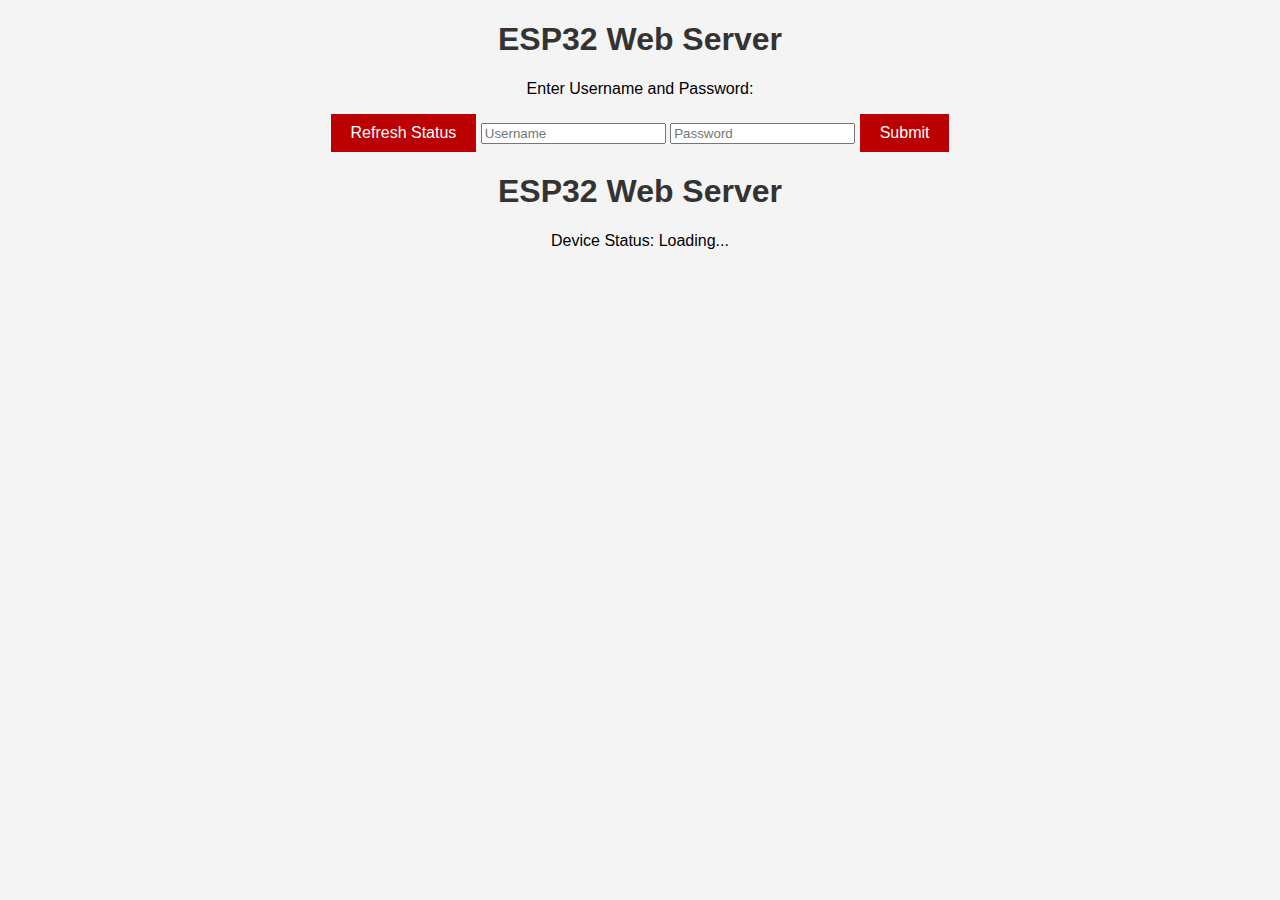
<file: data/index.html>
<!DOCTYPE html>
<html>
<head>
    <title>ESP32 Web Server</title>
    <link rel="stylesheet" type="text/css" href="style.css">
</head>
<body>
    <h1>ESP32 Web Server</h1>
    <p>Enter Username and Password:</p>
    <button onclick="updateStatus()">Refresh Status</button>
    
    <input type="text" id="username" placeholder="Username">
    <input type="password" id="password" placeholder="Password">
    <button onclick="sendLogin()">Submit</button>

    <script>
        function sendLogin() {
            let user = document.getElementById("username").value;
            let pass = document.getElementById("password").value;
            
            // Send username and password to ESP32
            fetch(`/login?user=${user}&pass=${pass}`)
                .then(response => response.text())
                .then(data => console.log("Response from ESP32:", data));
        }

        function updateStatus() {
            fetch("/status")
                .then(response => response.text())
                .then(data => {
                    document.getElementById("statusText").innerText = data;
                    if (data.trim() === "ON") {
                        window.location.href = "/on.html"; // Redirect to ON page
                    }
                })
                .catch(error => console.error("Error fetching status:", error));
        }

        // Auto-refresh status every 5 seconds
        setInterval(updateStatus, 5000);
    </script>

    <h1>ESP32 Web Server</h1>
    <p>Device Status: <span id="statusText">Loading...</span></p>
</body>
</html>
</file>
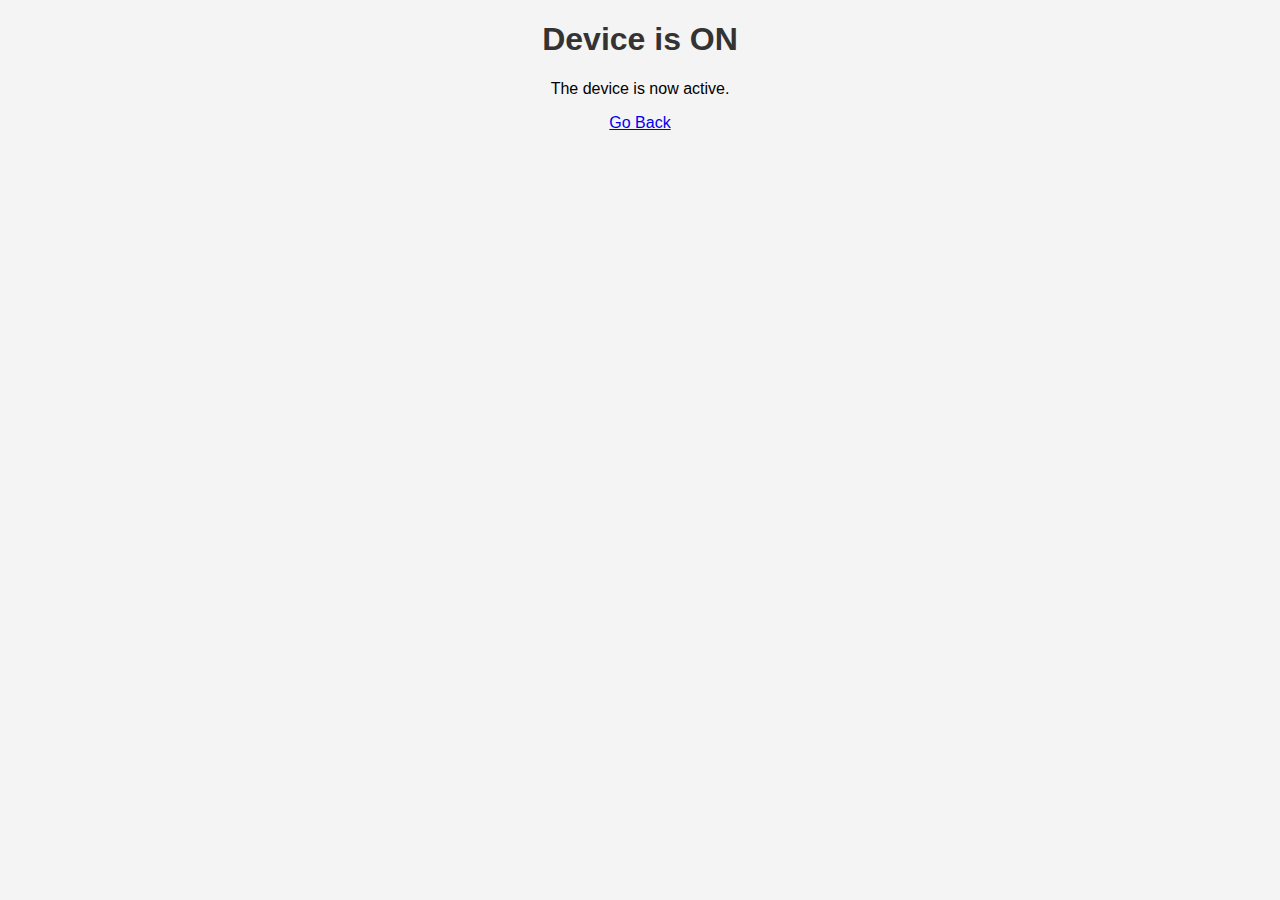
<file: data/on.html>
<!DOCTYPE html>
<html>
<head>
    <title>Device is ON</title>
    <link rel="stylesheet" type="text/css" href="style.css">
</head>
<body>
    <h1>Device is ON</h1>
    <p>The device is now active.</p>
    <a href="/">Go Back</a> <!-- Button to go back to index.html -->
</body>
</html>
</file>
<file: data/style.css>
body {
    font-family: Arial, sans-serif;
    text-align: center;
    background-color: #f4f4f4;
}

h1 {
    color: #333;
}

button {
    padding: 10px 20px;
    font-size: 16px;
    background-color: #ba0000;
    color: white;
    border: none;
    cursor: pointer;
}

button:hover {
    background-color: #005f73;
}
</file>
